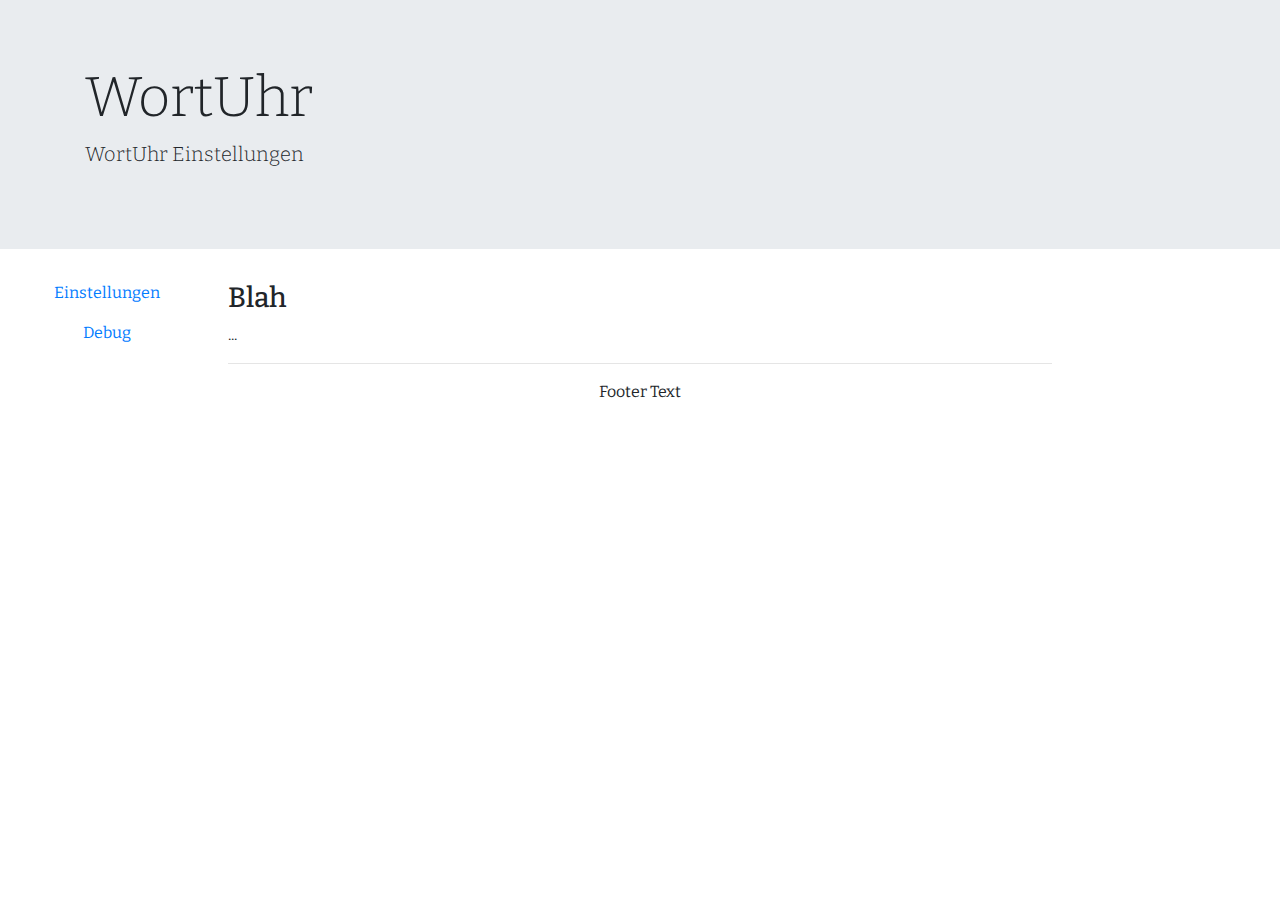
<file: source/data/index.html>
<!DOCTYPE html>
<html lang="en">

<head>
    <meta charset="UTF-8">
    <meta name="viewport" content="width=device-width, initial-scale=1.0">
    <meta http-equiv="X-UA-Compatible" content="ie=edge">
    <link rel="stylesheet" href="https://cdnjs.cloudflare.com/ajax/libs/twitter-bootstrap/4.1.3/css/bootstrap.min.css">
    <link href="https://fonts.googleapis.com/css2?family=Bitter&display=swap" rel="stylesheet">
    <link rel="stylesheet" href="style.css">
    <title>WortUhr</title>
</head>

<body>

    <div class="jumbotron jumbotron-fluid">
        <div class="container">
            <h1 class="display-4">WortUhr</h1>
            <p class="lead">WortUhr Einstellungen</p>
        </div>
    </div>

    <div class="container-fluid text-center">
        <div class="row content">
            <div class="col-sm-2 sidenav">
                <p><a href="/">Einstellungen</a></p>
                <p><a href="/debug.html">Debug</a></p>
            </div>
            <div class="col-sm-8 text-left">
                <h3>Blah</h3>
                <p id="brightness">...</p>
                <hr>
            </div>
            <div class="col-sm-2 sidenav">
            </div>
        </div>
    </div>

    <footer class="container-fluid text-center">
        <p>Footer Text</p>
    </footer>

    <script src="https://cdnjs.cloudflare.com/ajax/libs/jquery/3.3.1/jquery.min.js"></script>
    <script src="https://cdnjs.cloudflare.com/ajax/libs/twitter-bootstrap/4.1.3/js/bootstrap.min.js"></script>

    <script type="text/javascript">

        $(document).ready(function () {
        })

    </script>
</body>

</html>
</file>
<file: source/data/style.css>
html,
body {
    height: 100%;
    /* overflow: hidden; */
    font-family: 'Bitter', serif;
    font-size:11;
}
</file>
